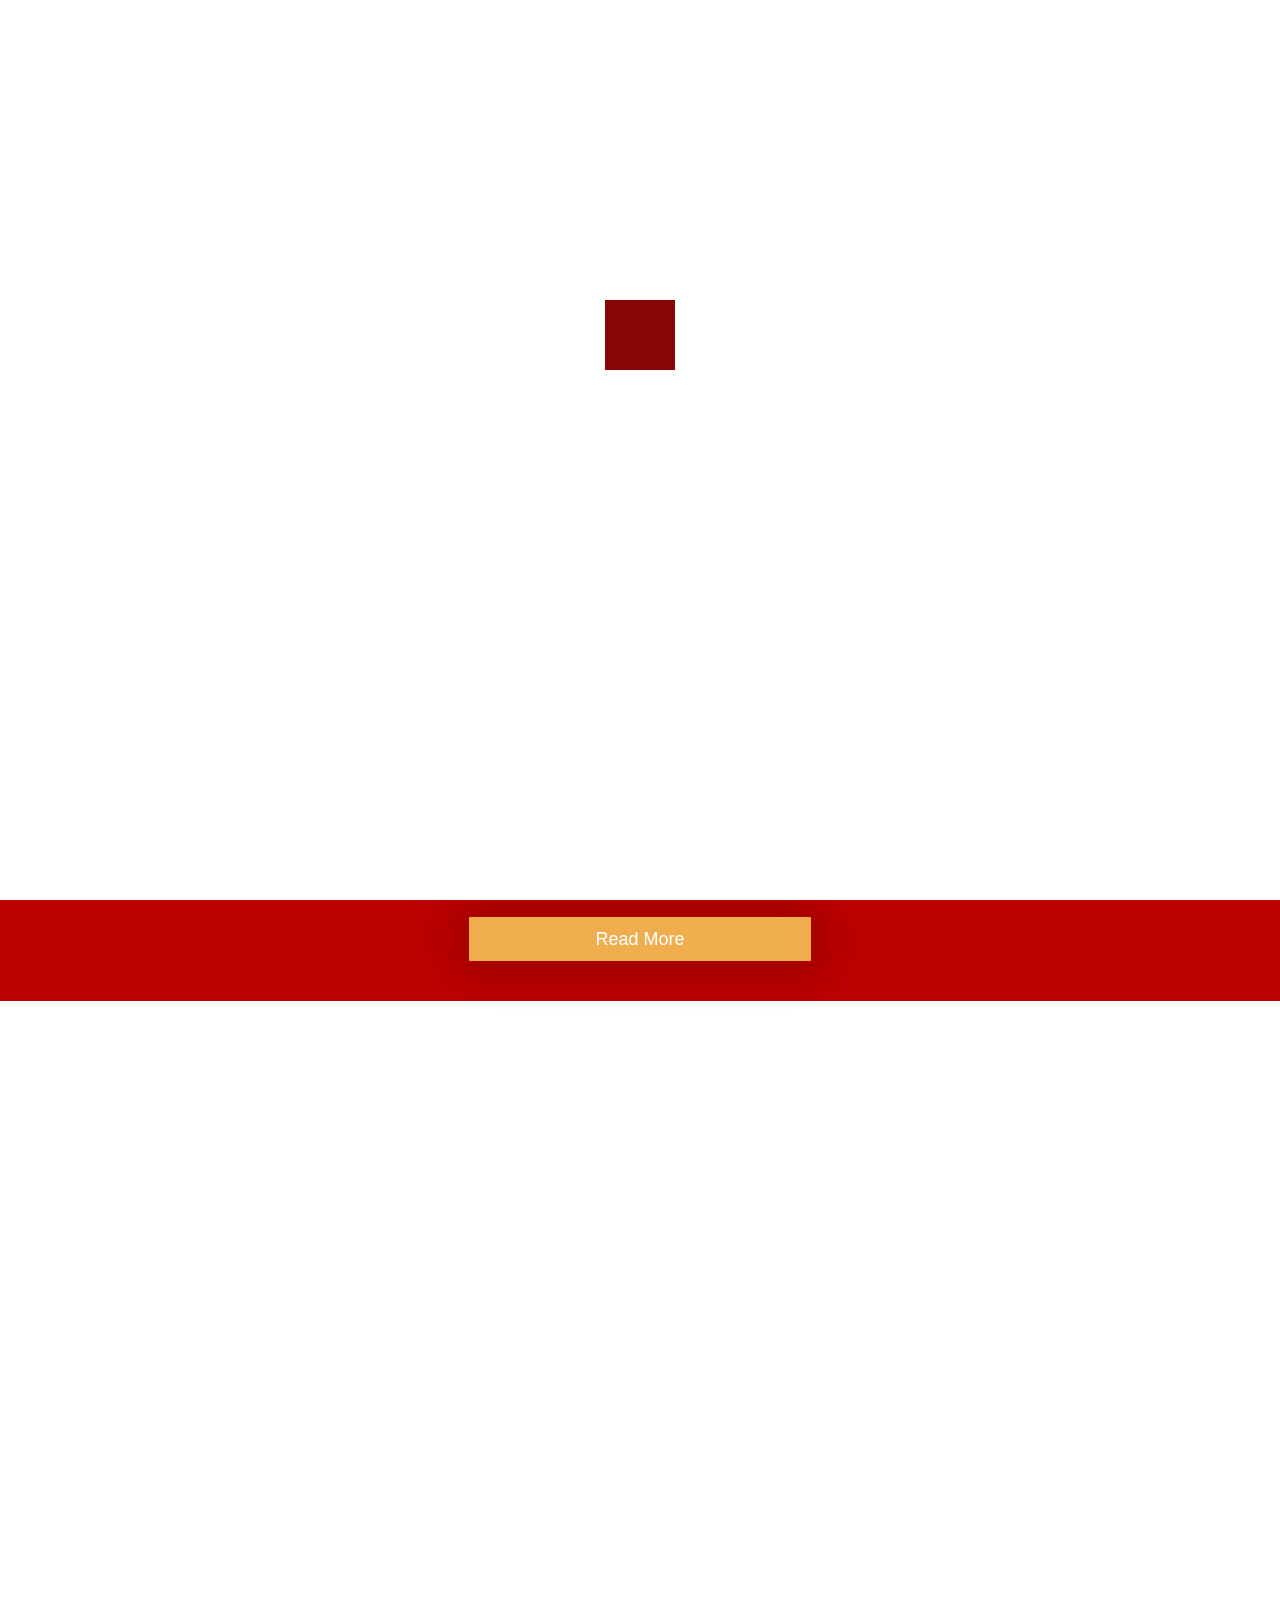
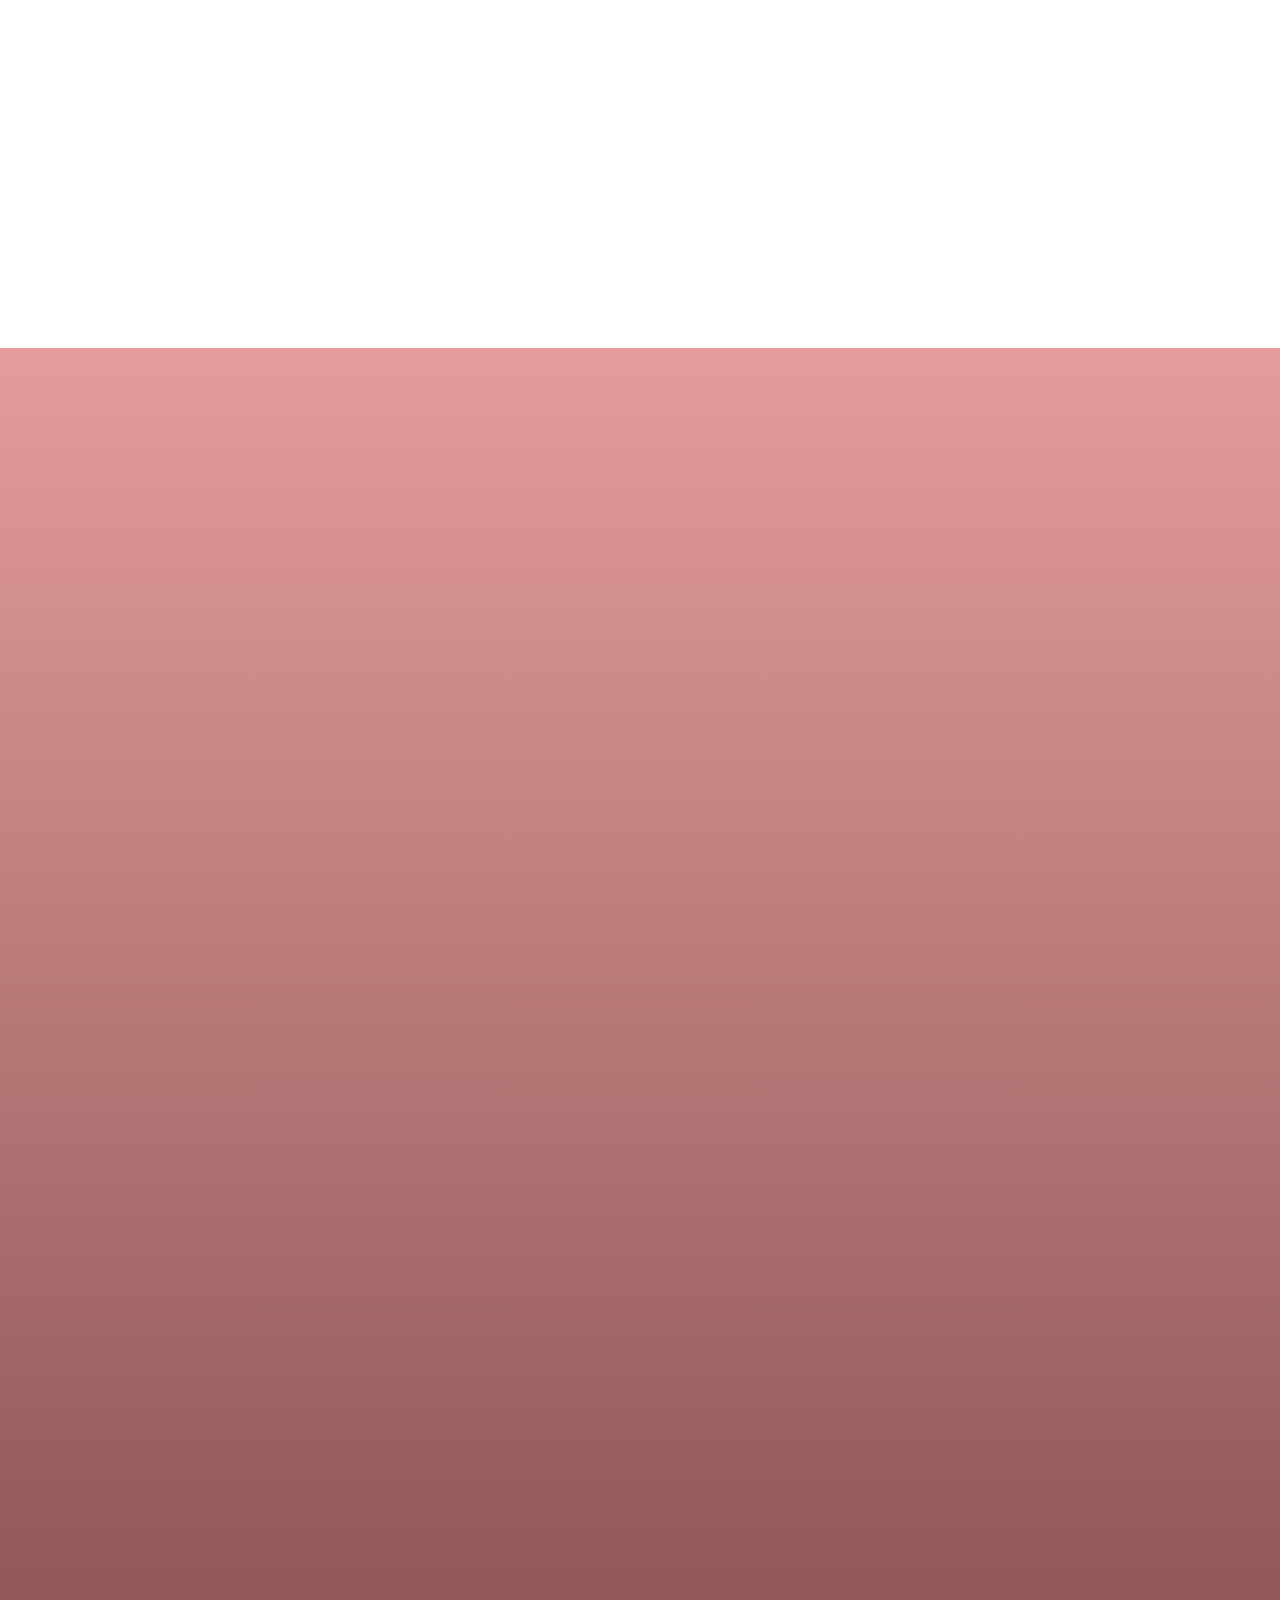
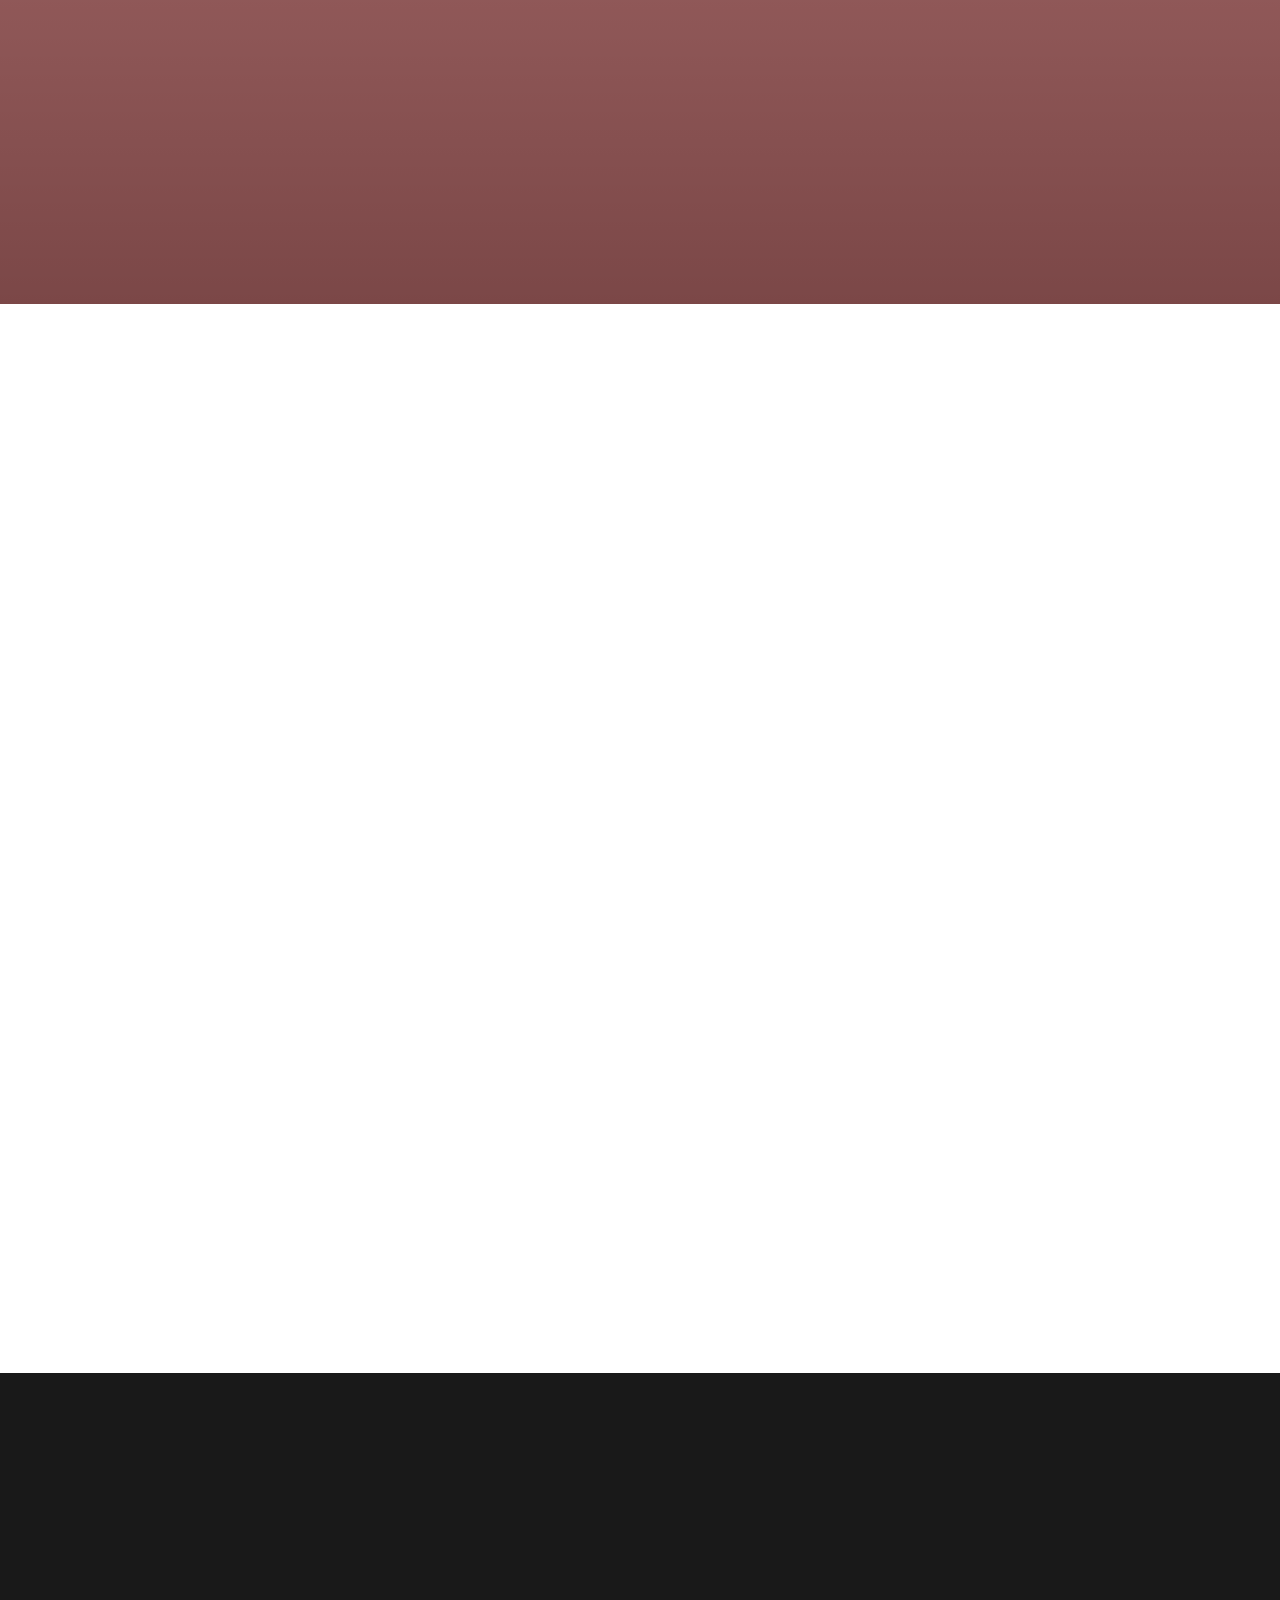
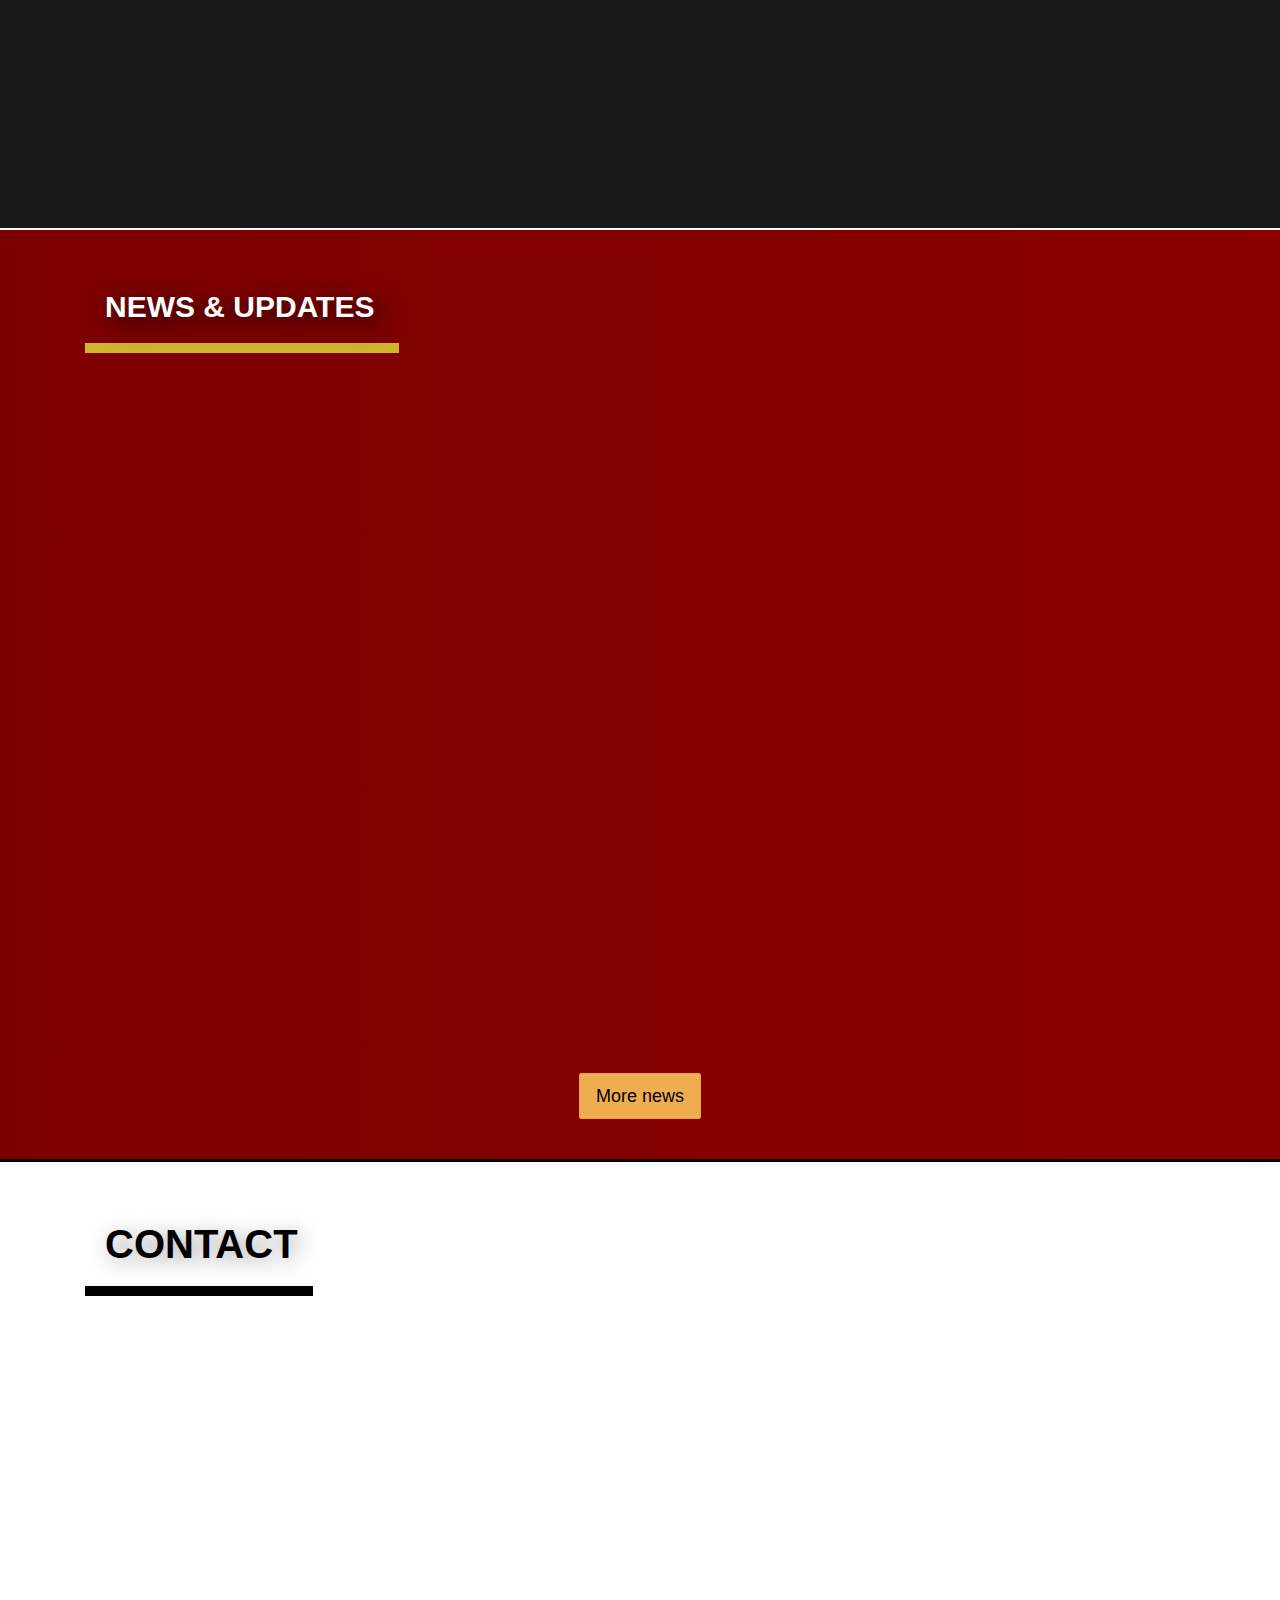
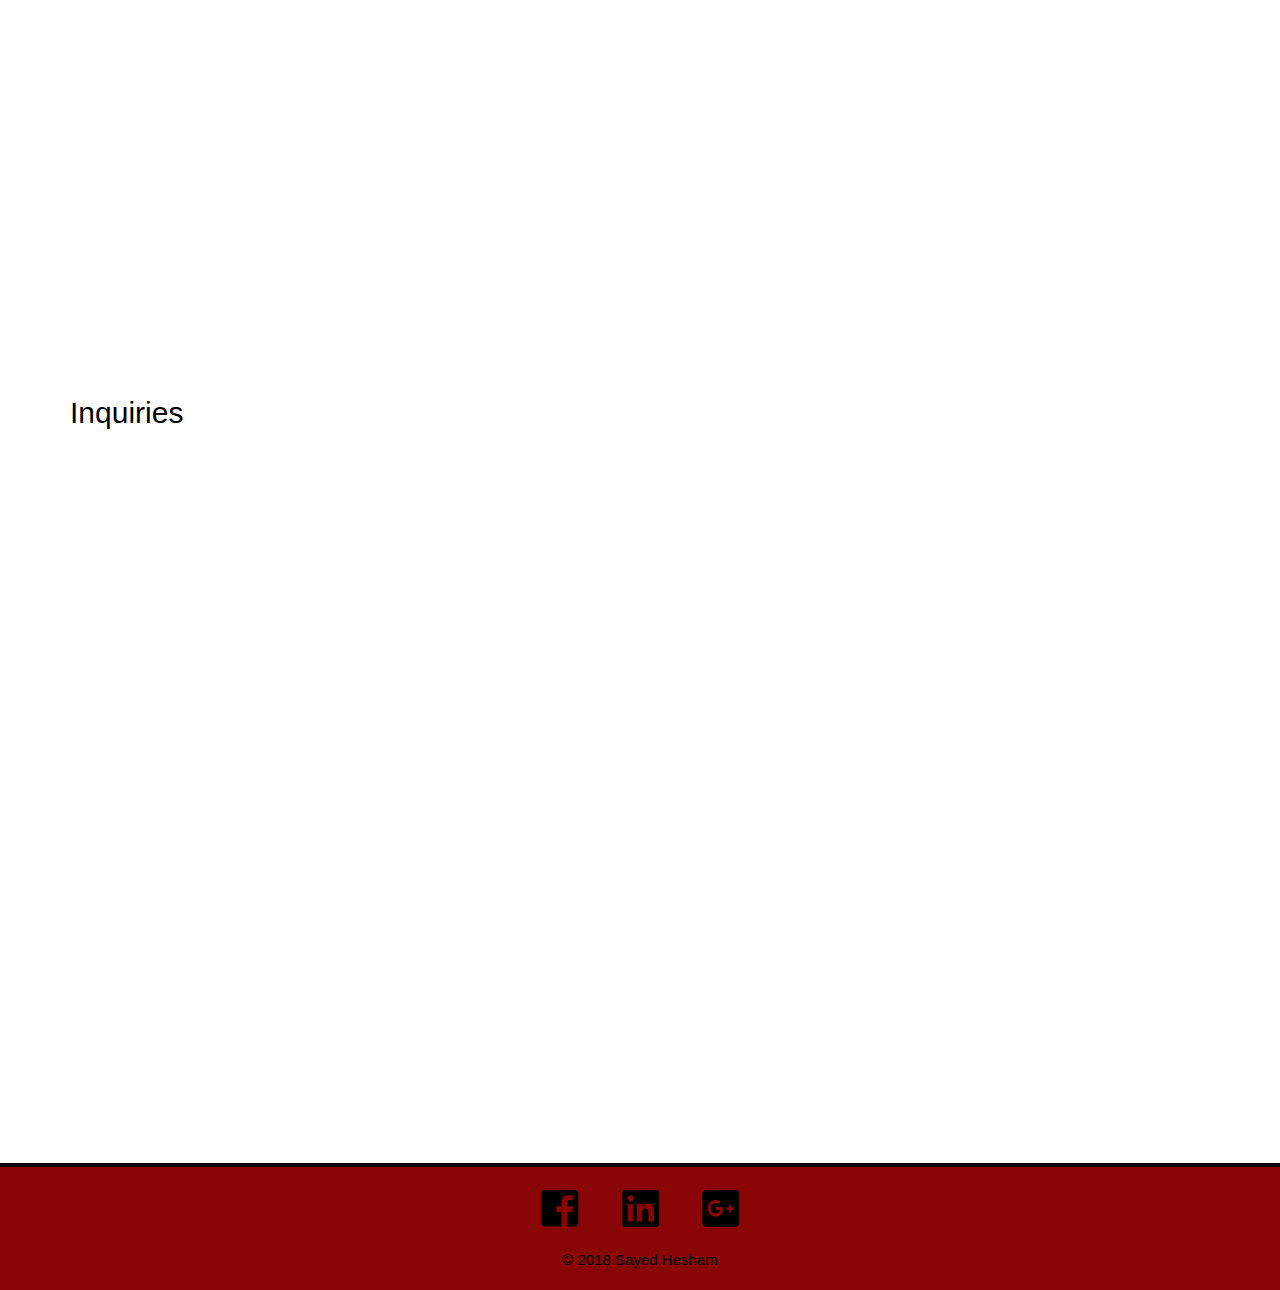
<file: index.html>
<html lane="en">
    <head>
        <meta charset="utf-8">
        <meta http-equiv="X-UA-Compatible" content="IE=edge">
        <meta name="viewport" content="width=device-width, initial-scale=1 shrink-to-fit=no">
        <link rel="stylesheet" href="css/bootstrab3.css"/>
        <link rel="stylesheet" href="web-fonts-with-css/css/fontawesome-all.min.css"/>
        <link rel="stylesheet" href="css/hover.css" />
        <link rel="stylesheet" href="css/animate.css" />
        <link rel="stylesheet" href="css/style.css" type="text/css"/>
        <link rel="stylesheet" href="css/media.css" type="text/css"/>
        <link href="https://fonts.googleapis.com/css?family=Ravi+Prakash">
        <script src="https://oss.maxcdn.com/html5shiv/3.7.2/html5shiv.min.js"></script>
        <script src="https://oss.maxcdn.com/respond/1.4.2/respond.min.js"></script>
        <title>Contractor In Doha | Doha | Daien Projects Management and Construction</title>
    </head>
    <body>   
          <!--start navbar-->
       <nav class="navbar navbar-default navbar-fixed-top ">
          <div class="container-fluid">
            <!-- Brand and toggle get grouped for better mobile display -->
            <div class="navbar-header">
              <button type="button" class="navbar-toggle collapsed" data-toggle="collapse" data-target="#bs-example-navbar-collapse-1" aria-expanded="false">
                <span class="sr-only">Toggle navigation</span>
                <span class="icon-bar"></span>
                <span class="icon-bar"></span>
                <span class="icon-bar"></span>
              </button>
              <a class="navbar-brand" href="#">
                <img alt="Brand" src="images/logo.jpg">
              </a>
            </div>

        <!-- Collect the nav links, forms, and other content for toggling -->
        <div class="collapse navbar-collapse" id="bs-example-navbar-collapse-1">
                  <ul class="nav navbar-nav navbar-right">
                    <li><a href="#">HOME</a></li>
                    <li><a href="services.html">SERVICES</a></li>
                    <li><a href="about-us.html">About US</a></li>
                    <li><a href="projects.html">Projects</a></li>
                    <li><a href="news%20and%20updates.html">NEW &amp; UPDATES</a></li>
                    <li><a href="#" data-scroll="contact">CONTACT</a></li>
                  </ul>
                </div><!-- /.navbar-collapse -->
          </div><!-- /.container-fluid -->
        </nav>
        <!--end navbar-->
        <!--start section face-->

        <section class="face section ">
            <div class="overlay">
                <div class="container-fluid">
                    <div class="row wow fadeIn" data-wow-duration="3s"  data-wow-offset="0" >
                        <div class="col-sm-8 col-sm-offset-3 text-center col-xs-12 col-xs-offset-0">
                            <div class="animation text-center">
                                <h1 class=" header1 text-center">LEADERS IN QUALITY</h1>
                                <h1 class="text-center header2">CONSTRUCTION &amp; PROJECTS</h1>
                           
                            </div>
                            <div class="col-md-12 col-xs-12 ">
                                <p class="lead text-center">
                                    Our experience ensures that your projects will be done right and with the up most professionalism
                                </p>
                            </div>
                        </div>
                    </div>
                </div>
                <div class="container">
                    <div class="row wow fadeIn " data-wow-duration="3s"  data-wow-offset="0" >
                        <div class="col-sm-4 col-sm-offset-4 text-center">
                            <a data-scroll="about-us"><button class="btn btn-lg text-center hvr-shutter-out-horizontal "> Know About</button></a>
                        </div>
                    </div>
                    <div class="row wow fadeIn" data-wow-duration="3s"  data-wow-offset="0" >
                        <div class="col-sm-1 col-sm-offset-5 text-center col-xs-1 col-xs-offset-2">
                            <a data-scroll="services"><button class="btn btn-lg second"><i class="fas fa-angle-double-down fa-2x"></i></button></a>
                        </div>
                    </div>
                </div>
            </div>
            <span></span>
        </section>
        <!--end section face-->
        <!--start section after face-->
        <section class="after-face ">
            <div class="container wow fadeInUp " data-wow-duration="1.5s"  data-wow-offset="0" >
                <div class="row">
                    <div class="col-xs-12">
                        <h3 class="text-center">DAIEN BUSINESS DEVELOPMENT</h3>
                    </div>
                </div>
                <div class="row">
                    <div class="col-xs-12">
                        <p class="center lead text-center">We provide platform for variety of business lines and support them to attain their objective by assisting them in creating and providing the very essentials that are required for the survival and expansion in the Qatar market.</p>
                    </div>
                </div>
                <div class="for-button">
                    <div class="row">
                        <div class="col-xs-12 text-center">
                            <a href="https://www.daiengroup.com/2" target="_blank"><button class="btn btn-lg btn-warning hvr-shutter-in-vertical">
                                Read More
                                </button></a>
                        </div>
                    </div>
                </div>    
            </div>
        </section>
        <!--end section after face-->
        <!--start section services-->
        <section class="services" id="services">
            <div class="container">
                <div class="row wow fadeInUp " data-wow-duration="1.5s"  data-wow-offset="0">
                    <div class=" col-xs-12 text-center">
                        <h1 >SERVICES</h1>
                    </div>
                </div>
                <div class="row">
                    <div class="col-md-4 col-sm-6 col-xs-12 wow fadeInUp " data-wow-duration="1.5s"  data-wow-offset="0">
                        <div class="service1">
                            <img class="img-responsive" src="images/service1.jpg">
                            <h3>Preconstruction &amp; Planning</h3>
                            <p>Our project teams work diligently with clients and design teams to analyze program and design alternatives and propose suggestions that provide value and reduce cost without compromising the aesthetics of your project.</p>
                        </div>
                    </div>
                    <div class="col-md-4 col-sm-6 col-xs-12">
                        <div class="service2 active wow fadeInUp " data-wow-duration="2.5s"  data-wow-offset="0">
                            <img class="img-responsive" src="images/service2.jpg">
                            <h3>Design &amp; Build</h3>
                            <p>Trust is the underlying pillar for design-build projects. When trust is developed and fostered between the owner, contractor, and engineer, a remarkable synergy is developed which translates to successful projects and satisfied clients.</p>
                        </div>    
                    </div>
                    <div class="col-md-4 col-sm-6 col-xs-12 ">
                        <div class="service3 wow fadeInUp " data-wow-duration="3.5s"  data-wow-offset="0">
                            <img class="img-responsive" src="images/service3.jpg">
                            <h3>General Contracting</h3>
                            <p>As the general contractor, we first create the highest level of trust and integrity with our clients. We value our role in the success of your project, and take all the steps needed to ensure the end product is one that meets your needs and makes </p>
                        </div>
                    </div>    
                </div>
           
          
                <div class="col-xs-12 text-center wow fadeInUp " data-wow-duration="4.5s"  data-wow-offset="0">
                    <a href="services.html"><button class="btn btn-lg hvr-sweep-to-top hvr-icon-wobble-horizontal">Read More&nbsp; <i class="fas fa-arrow-right"></i></button></a>
              
                </div>
                 </div>
        </section>
        <!--end section services-->
        <!--start section about-us-->
            <section class="about-us" id="aboutus">
                <div class="overlay">
                    <div class="container wow fadeInUp " data-wow-duration="1.5s"  data-wow-offset="0">
                        <div class="row">
                            <div class=" col-xs-12 text-center">
                                <h1>ABOUT US</h1>
                            </div>
                        </div>
                        <div class="row">
                            <div class=" col-xs-12">
                                <p class="lead">
                                    Daien Projects Management &amp; Construction Team is staffed by licensed and experienced Architects and Engineers in the construction industry whose experience in managing complex construction projects involving multiple bid packages.<br>
                                    Our primary responsibility is to ensure that our clients receive a final product constructed on time and within budget and that the final construction fully supports the stated needs and objectives of the owner.<br>
                                    To this end Daien employs a systematic process which uses various controls and procedures intended to allow the design consultant maximum creativity within the budgetary constraints and programmatic objectives.<br>
                                    The climate during construction is one that creates a sense of purpose on the part of the contractor which ensures the commitment of the contractors highest level of attention and resources.The most important service Daien’s performs for its clients during the construction process is to ensure that the construction is in full conformance with the contract documents.<br>
                                    It is Daien’s specific responsibilities to monitor everydetail of the contractors work as well as safety issues and to suspend any work which could endanger anyone and safety. Quality control is facilitated by the full time Senior Superintendent provided by Daien’s and includes Testing, Construction Observation, and Directives to correct unsatisfactory work.
                                </p>
                            </div>
                        </div>
                    </div>
                    <div class="container-fluid wow fadeInUp " data-wow-duration="2.5s"  data-wow-offset="0">
                        <div class="col-md-2">
                            <img  class="img-responsive icon" src="images/logo2.jpg">
                        </div>
                        <div class="col-md-8 text-center">
                            <div id="fourth" class="carousel slide" data-ride="carousel">
                            <!-- Indicators -->
                              <ol class="carousel-indicators">
                                <li data-target="#fourth" data-slide-to="0" class="active"></li>
                                <li data-target="#fourth" data-slide-to="1"></li>
                                <li data-target="#fourth" data-slide-to="2"></li>
                              </ol>

                              <!-- Wrapper for slides -->
                              <div class="carousel-inner" role="listbox">
                                <div class="item active">
                                  <img src="images/service1.jpg" alt="" class="img-responsive">
                                  <div class="carousel-caption">
                                    
                                  </div>
                                </div>
                                <div class="item">
                                  <img src="images/service2.jpg" alt="..." class="img-responsive">
                                  <div class="carousel-caption">
                                    
                                  </div>
                                </div>
                                <div class="item">
                                  <img src="images/service3.jpg" alt="..." class="img-responsive">
                                  <div class="carousel-caption">
                                    
                                  </div>
                                </div>
                              </div>

                              <!-- Controls -->
                              <a class="left carousel-control" href="#fourth" role="button" data-slide="prev">
                                <span class="glyphicon glyphicon-chevron-left" aria-hidden="true"></span>
                                <span class="sr-only">Previous</span>
                              </a>
                              <a class="right carousel-control" href="#fourth" role="button" data-slide="next">
                                <span class="glyphicon glyphicon-chevron-right" aria-hidden="true"></span>
                                <span class="sr-only">Next</span>
                              </a>
                            </div>
                        </div>
                        <div class="col-md-2">
                            <img  class="img-responsive icon" src="images/logo2.jpg" >
                        </div>
                    </div>
                    <div class="container wow fadeInUp " data-wow-duration="3.5s"  data-wow-offset="0">
                        <div class="row">
                            <div class="col-md-6 col-sm-12">
                                <h2>WE BUILD PROFESSIONAL AND SMART BUILDINGS</h2>
                                <a href="about-us.html"><button class="btn btn-lg btn-success hvr-shutter-out-horizontal">Read more</button></a>
                            </div>
                            <div class="col-md-6 col-sm-12">
                                <div class="skillsprogress">
                                    <span>DESIGN AND BUILD</span>
                                    <div class="progress">
                                        <div class="progress-bar  active progress-bar-warning" role="progressbar" aria-value-now="95" aria-value-min="o" aria-valuemax="100" style="width:95%">
                                            95%
                                        </div>
                                    </div>
                                     <span>INTERIOR AND EXTERIOR</span>
                                    <div class="progress">
                                        <div class="progress-bar active progress-bar-warning" role="progresbar" aria-value-now="75" aria-value-min="o" aria-valuemax="100" style="width:75%">
                                           75% 
                                        </div>
                                    </div>
                                    <span>ELECTRICAL AND PLUMBILG</span>
                                    <div class="progress">    
                                        <div class="progress-bar  active progress-bar-warning" role="progresbar" aria-value-now="85" aria-value-min="o" aria-valuemax="100" style="width:85%">
                                            85%    
                                        </div>
                                    </div>    
                                </div>        
                            </div>
                        </div>
                    </div>
                </div>
            </section>
        <!--end section about-us-->
        <!--start section projects-->
        <section class="projects" id="project">
            <div class="container wow fadeInUp " data-wow-duration="1.5s"  data-wow-offset="0">
                <h1>
                    Projects
                </h1>
                <div id="carousel-example-generic" class="carousel slide" data-ride="carousel">
                  <!-- Indicators -->
                  <ol class="carousel-indicators">
                    <li data-target="#carousel-example-generic" data-slide-to="0" class="active"></li>
                    <li data-target="#carousel-example-generic" data-slide-to="1"></li>
                    <li data-target="#carousel-example-generic" data-slide-to="2"></li>
                    <li data-target="#carousel-example-generic" data-slide-to="3"></li>
                    <li data-target="#carousel-example-generic" data-slide-to="4"></li>
                    <li data-target="#carousel-example-generic" data-slide-to="5"></li>
                  </ol>

                  <!-- Wrapper for slides -->
                  <div class="carousel-inner" role="listbox">
                    <div class="item active">
                      <a href="project.html"><img src="images/villa1.jpg"  class="img-responsive"></a>
                      <a href="project.html"><div class="carousel-caption" >
                            Villa (P+G+F+P.H) + outside majlis (Shaik Khalifa)
                        </div></a>
                    </div>
                    <div class="item">
                        <a href="project.html"><img src="images/villa2.jpg" class="img-responsive"></a>
                      <a href="project.html"><div class="carousel-caption">
                            Villa (G+G+P.H) + outside majlis
                          </div></a>
                    </div>
                       <div class="item">
                           <a href="project.html"><img src="images/villa3.jpg" class="img-responsive"></a>
                      <a href="project.html"><div class="carousel-caption">
                            Villa (G+G+P.H) + outside majlis
                          </div></a>
                    </div>
                       <div class="item">
                           <a href="project.html"><img src="images/villa4.jpg" class="img-responsive"></a>
                      <a href="project.html"><div class="carousel-caption">
                            palace
                          </div></a>
                    </div>
                       <div class="item">
                           <a href="project.html"><img src="images/villa5.jpg" class="img-responsive"></a>
                      <a href="project.html"><div class="carousel-caption">
                            Daien Garden, 56 Villa + Amenities
                          </div></a>
                    </div>
                       <div class="item">
                           <a href="project.html"><img src="images/villa6.jpg" class="img-responsive"></a>
                      <a href="project.html"><div class="carousel-caption">
                            12 Villa
                        </div></a>
                    </div>
                   
                  </div>

                  <!-- Controls -->
                  <a class="left carousel-control" href="#carousel-example-generic" role="button" data-slide="prev">
                    <span class="glyphicon glyphicon-chevron-left" aria-hidden="true"></span>
                    <span class="sr-only">Previous</span>
                  </a>
                  <a class="right carousel-control" href="#carousel-example-generic" role="button" data-slide="next">
                    <span class="glyphicon glyphicon-chevron-right" aria-hidden="true"></span>
                    <span class="sr-only">Next</span>
                  </a>
                </div>
            </div>
        </section>
        <!--end section projects-->
        <!--start section our clients-->
        <section class="our-clients">
            <div class="overlay">
                <div class="container wow fadeInUp " data-wow-duration="1.5s"  data-wow-offset="0">
                    <h1>OUR CLIENTS</h1>
               
                    <div class="row">
                        <div class="col-md-3 col-sm-6 col-xs-6">
                            <a href="https://www.islam.gov.qa/" target="_blank"><img class="img-responsive " src="images/logo3.jpg"></a>
                        </div>
                        <div class="col-md-3 col-sm-6 col-xs-6">
                            <a href="http://www.chocolatecoffee.net/" target="_blank"><img  class="img-responsive "src="images/logo4.jpg" style="width: 135px; height: 138px; object-fit: contain;"></a>
                        </div>
                        <div class="col-md-3 col-sm-6 col-xs-6">
                            <a href="" target="_parent"><img  class="img-responsive icon"src="images/logo2.jpg"></a>
                        </div>
                        <div class="col-md-3 col-sm-6 col-xs-6">
                            <a href="http://www.trustelectro.com/" target="_blank"><img class="img-responsive trust"src="images/logo5.jpg" style="width: 210px; height: 216px; object-fit: contain;"></a>
                        </div>
                    </div>
                </div>    
            </div>    
        </section>
        <!--end section our clients-->
        <!--start section news and updates -->
        <section class="news ">
            <div class="container">
            <h1>
                NEWS &amp; UPDATES
            </h1>
            
                <div class="row">
                    <div class="col-md-6 col-xs-12 wow fadeInLeft " data-wow-duration="1.5s"  data-wow-offset="0">
                        <div class="box">
                            <a>Awqaf - Opening Ceremony</a>
                            <span>June 14, 2018</span>
                        </div>
                        <div class="box">
                            <a>Annual Awards Celebration - 2017</a>
                            <span>December 26, 2017</span>
                        </div>
                        <div class="box">
                            <a>National Day 2017</a>
                            <span>December 18, 2017</span>
                        </div>
                        <div class="box">
                            <a>Trust Electronics - Made In Qatar 2017</a>
                            <span>December 14, 2017</span>
                        </div>
                        <div class="box">
                            <a>DECC - Made in china Exhibition</a>
                            <span>November 19, 2017</span>
                        </div>
                        <div class="box">
                            <a>Qatar - Tunisia Exhibition - DECC</a>
                            <span>November 14, 2017</span>
                        </div>
                        <div class="box">
                            <a>QATAR ENTREPRENEURSHIP QATAR - DECC</a>
                            <span>November 14, 2017</span>
                        </div>
                        <div class="box">
                            <a>Turkey - Qatar B2B Meetings</a>
                            <span>November 14, 2017</span>
                        </div>
                        <div class="box">
                            <a>Get together by chairman</a>
                            <span>October 31, 2017</span>
                        </div>
                        <div class="box">
                            <a>B2B meeting between Qatari and Turkish companies</a>
                            <span>October 2, 2017</span>
                        </div>
                    </div>
                    <div class="col-md-6 col-xs-12 wow fadeInRight " data-wow-duration="1.5s"  data-wow-offset="0">
                       <div id="second" class="carousel slide" data-ride="carousel">
                          <!-- Indicators -->
                          <ol class="carousel-indicators">
                            <li data-target="#second" data-slide-to="0" class="active"></li>
                            <li data-target="#second" data-slide-to="1"></li>
                            <li data-target="#second" data-slide-to="2"></li>
                          </ol>

                          <!-- Wrapper for slides -->
                          <div class="carousel-inner" role="listbox">
                            <div class="item active">
                              <img src="images/load1.jpg" alt="...">
                              <div class="carousel-caption">
                                <div class="box">
                                    <a>Awqaf - Opening Ceremony</a>
                                    <span>June 14, 2018</span>
                                </div>
                              </div>
                            </div>
                            <div class="item">
                              <img src="images/load2.jpg" alt="...">
                              <div class="carousel-caption">
                                 <div class="box">
                                    <a>Annual Awards Celebration - 2017</a>
                                    <span>December 26, 2017</span>
                                </div>
                              </div>
                            </div>
                              <div class="item">
                              <img src="images/load3.jpg" alt="...">
                              <div class="carousel-caption">
                                   <div class="box">
                                    <a>National Day 2017</a>
                                    <span>December 18, 2017</span>
                                </div>
                              </div>
                            </div>


                          </div>

                          <!-- Controls -->
                          <a class="left carousel-control" href="#second" role="button" data-slide="prev">
                            <span class="glyphicon glyphicon-chevron-left" aria-hidden="true"></span>
                            <span class="sr-only">Previous</span>
                          </a>
                          <a class="right carousel-control" href="#second" role="button" data-slide="next">
                            <span class="glyphicon glyphicon-chevron-right" aria-hidden="true"></span>
                            <span class="sr-only">Next</span>
                          </a>
                        </div>
                    </div>
                </div>
                <div class="row">
                    <div class="col-xs-12 text-center">
                        <a href="news%20and%20updates.html" target="_blank"><button class="btn btn-lg btn-warning" style="margin-top: 50px;">More news</button></a>
                    </div>
                </div>    
            </div>    
        </section>
        <!--start section news and updates -->
        <section class="contact" id="contact">
            <div class="container">
                <h1>CONTACT</h1>
            </div>
            <div class="container-fluid">
                <div class="row">
                    <div class="col-xs-12" style="padding:0px; ">
                        <div class="map" id="map" style="width: 100%; height: 600px;">
                        </div>
                    </div>
                </div>
            </div>
            <div class="container">
                <div class="row">
                    <div class="col-xs-12 col-md-6">
                        <h2>Inquiries</h2>
                        <div class="box2 wow fadeInLeftBig " data-wow-duration="2s"  data-wow-offset="0" >
                            <p class="lead">For any inquiries, questions or commendations, please<br> call: <span style="color:black; text-decoration: underline">+974 44411919</span> or fill out the following form</p>
                            <div class="row">
                                <form role="form">
                                    <div class="col-md-6 " syle="padding:0px;">
                                        <div class="form-group">
                                            <input type="text" class="form-control input-lg name" placeholder="Name *" style="width:100%">
                                        </div>
                                        <div class="alert">
                                            <p>Name must be largen than <span class="for-alert">3</span> Characters</p>
                                        </div>
                                    </div>
                                    <div class="col-md-6"  syle="padding:0px;">
                                        <div class="form-group">
                                            <input type="text" class="form-control input-lg email" placeholder="E-mail *" style="width:100%" required>
                                        </div>
                                        <div class="alert">
                                            <p>E-mail can't be <span class="for-alert">empty</span> </p>
                                        </div>
                                    </div>
                                    <div class="col-xs-12">
                                        <div class="form-group">
                                            <input type="text" class="form-control input-lg subject" placeholder="Subject" required>
                                        </div>
                                        <div class="alert">
                                            <p>Subject must be largen than <span class="for-alert">3</span> Characters</p>
                                        </div>
                                    </div>
                                    <div class="col-xs-12">
                                        <div class="form-group">
                                            <input type="text" class="form-control input-lg phone" placeholder="Phone" required>
                                        </div>
                                        <div class="alert">
                                            <p>Phone must be at least <span class="for-alert">11</span> Numbers</p>
                                        </div>
                                    </div>
                                    <div class="col-xs-12">
                                        <div class="form-group">
                                            <textarea class="form-control input-lg textarea" placeholder="You Message" required></textarea>
                                        </div>
                                        <div class="alert">
                                            <p>Message must be largen than <span class="for-alert">15</span> Characters</p>
                                        </div>
                                    </div>
                                    <div class="col-xs-12">
                                        <button type="button" class="btn btn-primary btn-lg btn-block hvr-rectangle-in">Send</button>
                                    </div>
                                </form>
                            </div>
                        </div>
                    </div>
                    <div class="col-xs-12 col-md-6">
                        <div class="row">
                            <div class="col-xs-12">
                                <div class="box3 wow fadeInRightBig" data-wow-duration="2s"  data-wow-offset="0" >
                                    <h2>Head Office</h2>
                                    <p class="lead">Al Reem Tower, Dafna, Doha - Qatar6 th Floor, Office No: 25</p>
                                </div>
                            </div>
                            <div class="col-xs-12">
                                <div class="box4 wow fadeInRightBig" data-wow-duration="2s"  data-wow-offset="0" >
                                    <p class="lead">phone: <span>+974 4441 1919</span></p>
                                    <p class="lead">Fax: <span>+974 4441 1929</span></p>
                                    <a>www.daienconstruction.com</a>
                                </div>
                            </div>
                            <div class="col-xs-12">
                                <div class="box5 wow fadeInRightBig" data-wow-duration="2s"  data-wow-offset="0" >
                                    <h2>Employment</h2>
                                    <p class="lead">
                                        To apply for a job with Daien Constructions, please send a cover letter together with your C.V. to: <span>admin@daiengroup.com</span>
                                    </p>
                                    <span class="border"></span>
                                </div>    
                            </div>
                            <div class="col-xs-12">
                                <div class="box6 wow fadeInRightBig" data-wow-duration="2s"  data-wow-offset="0" >
                                    <p>Get a quote: +974- 4441- 1919</p>
                                </div>
                            </div>
                        </div>
                    </div>    
                </div>
            </div>
        </section>
        <!--end section contact-->
        <!--start section footer-->
        <section class="footer ">
            <div class="container">
                <div class="row">
                    <div class="col-xs-12 text-center">
                        <a href=""target="_blank"><span><i class="fab fa-facebook-square fa-3x"></i></span></a>
                        <a href=""target="_blank"><span><i class="fab fa-linkedin fa-3x"></i></span></a>
                        <a href=""target="_blank"><span><i class="fab fa-google-plus-square fa-3x"></i></span></a>
                    </div>
                    <div class="col-xs-12 text-center">
                        <span class="last">&copy; 2018 Sayed Hesham</span>
                    </div>
                </div>
            </div>
        </section>
        
        <!--end section footer-->
        <!--start section overlay-->
        <section class="overlay ">
            <div class="spinner"></div>
        </section>
        <!--end section overlay-->
        <script
        src="https://code.jquery.com/jquery-2.2.4.js"
        integrity="sha256-iT6Q9iMJYuQiMWNd9lDyBUStIq/8PuOW33aOqmvFpqI="
        crossorigin="anonymous"></script>
        <script src="js/bootstrap.min.js"></script>
        <script src="js/project.js"></script>
       <script src="js/wow.min.js"></script>
        <script>
              new WOW().init();
        </script>
     
        <script src ="http://maps.google.com/maps/api/js?sensor=false" type="text/javascript"></script>
           <script src="js/jquery.nicescroll.min.js"></script>
        <script>
            
        </script>
    </body>
</html>
</file>
<file: css/style.css>
/*START MAIN RULES*/
body
{
    box-sizing: border-box;
}
/*END MAIN RULES*/
.navbar-default
{
    /*background-image: linear-gradient(to right, #960000,#960000, #b30000cc, #960000);*/
    border: none;
    border-radius: 0px;
    background-color: rgba(0,0,0,0.9)
}
.navbar-default .navbar-brand
{
    position: relative;
    display: block;
    height: 85px;
    width: 208px;
    margin-top:px;
    background-color: #ffffff;
    padding: 30px;
}
.navbar-default .navbar-brand:hover
{
    background-color: #ffffff;
}
.navbar-brand > img
{
    padding-top: 0px;
    margin: 0px;
    position: absolute;
    top: 0px;
    left: 0px;
    width:100%;
    height: 100%;
    padding: 10px;
}
.navbar-default .navbar-nav > li > a
{
    margin-top: 18.5px;
    color:#bb0000;
    text-transform: uppercase;
    font-size:15px;
    padding: 5px;    
    margin-right: 15px;
    border-radius: 6px;
    padding: 13px;
    transition:all .5s ease-in-out;
    margin-bottom: 10px;
    font-weight: bold;
}
.navbar-default .navbar-nav > li > a:hover
{
    background-color: transparent;
    color:white;
}
.navbar-default .navbar-toggle
{
    margin-top: 20px;
    border:2px solid red;
    color: black;
    transition: all .3s ease-in-out;
}
.navbar-default .navbar-toggle:hover
{
    background-color: red;
}
.navbar-default .navbar-toggle .icon-bar
{
    background-color: white
}
/*end navbar*/
/*start section face*/
section.face
{
    background: url(../images/f.jpg)no-repeat center center fixed;
    height: 700px;
    width:100%;
    margin-top: 0px;
    background-color: rgba(0,0,0,0.4);
    position: relative;
    overflow: hidden;
}
section.face div.overlay
{
    width:100%;
    height: 100%;
    top:0px;
    right: 0px;
    background-color: rgba(88, 45, 45, 0.5);
}
section.face h1
{
    color:white;
}
section.face h1.header1
{
    position: absolute;
    top:0px;
    animation:first 12s infinite ease-in-out;
    font-weight: BOLD;
    padding-left: 100px;
    font-size: 50px;
    
}
@keyframes first 
{
    0%{
        
        top:0px;
    }
    50%
    {
        top:-100px;
    }
    100%
    {
        top:0px
    }
}
section.face h1.header2
{
    position: absolute;
     bottom:-100px;
    animation: second 12s ease-in-out infinite;
    animation-delay: s;
    font-weight: BOLD;
    font-size: 50px;
}
@keyframes second 
{
    0%{
        
        bottom:-100px
    }
    50%
    {
       bottom: 0px; 
    }
    100%
    {
        bottom: -100px;
    }
}

section.face div.animation
{
   
    margin-top: 200px;
    height: 70px;
    overflow: hidden;
    position: relative;
   
}
section.face p
{
    color:white;
    font-size:30px;
    padding-top: 30px;
    margin-left: -160px;
}
section.face span
{
    position: absolute;
    top:99.7%;
    left: 0px;
    height:2px;
    background-color: white;
    display: block;
    width: 0%;
    animation: complete 3s infinite;
}
@keyframes complete {
    
    from
    {
        width:0%
    }
    to
    {
        width: 100%;   
    }
}
section.face button.text-center
{
    display: block;
    width:100%;
    margin-left: 20px;
    margin-top: 90px;
    color:black;
    background-color: transparent;
    border:2px solid red;
    font-size: 28px;
    transition: all 0.3s ease-in-out;
}
section.face a:hover
{
    text-decoration: none;
}

section.face button.text-center:hover
{
    background-color:red;
    color: white;
}
section.face button.second
{
    display: block;
    margin-top: 60px;
    margin-bottom: 80px;
    margin-left: 60px;
    background-color: transparent;
    color:white;
    animation: hvr-bob 1s ease-in-out infinite;
}
@keyframes hvr-bob {
  0% {
    -webkit-transform: translateY(-8px);
    transform: translateY(-20px);
  }
  50% {
    -webkit-transform: translateY(-4px);
    transform: translateY(-10px);
  }
  100% {
    -webkit-transform: translateY(-8px);
    transform: translateY(-20px);
  }
}
section.face button.hvr-shutter-out-horizontal:before
{
    background-color: red;
}
/*end section face*/
/*start sction after face*/
section.after-face
{
    padding-top:40px;
    padding-bottom: 40px;
    background-color: #bb0000;
    
}
section.after-face h3
{
    color: white;
    margin-bottom: 40px;
    text-shadow: 3px 3px 10px  rgba(0,0,0,0.7);
}
section.after-face p
{
    font-size: 20px;
    color: black;
}
section.after-face button
{
    margin-top: 15px;
    transition: all 0.5s ease-in-out;
    width:30%;
    box-shadow: 4px 4px 40px 10px rgba(0,0,0,0.1),
        -4px -4px 40px 10px rgba(0,0,0,0.1);
    border-radius: 0px solid #ec971f;
}
section.after-face button.hvr-shutter-in-vertical
{
    background:#ec971f;
    border: 0px solid #ec971f;
}
section.after-face button.hvr-shutter-in-vertical:before
{
    background-color:#f0ad4e;/*hvr-shutter-in-vertical*/
       border: 0px solid #f0ad4e;
}
/*end sction after face*/
/*start section srvices*/
section.services
{
    padding-top:60px;
    padding-bottom:60px;
    overflow: hidden;

}
section.services h1
{
    padding-bottom: 50px;
    font-size: 45px;
    padding-bottom: 20px;
    
    border-bottom:10px solid #bb0000;
    margin-bottom: 70px;
    width:20%;
    font-weight: bold;
    text-shadow: 4px 4px 20px rgba(0,0,0,0.4);
    margin-left:  15px;
}
section.services .service1,
section.services .service2,
section.services .service3
{
    margin-bottom: 20px;
    background: ;
    padding-bottom: 20px;
    box-shadow: 5px 5px 50px 5px rgba(0,0,0,0.2), 
        -5px -5px 50px 5px rgba(0,0,0,0.2);
    border-radius: 5px;
    transition: all 0.5s ease-in-out;
} 
section.services .active
{
    margin-top: 0px;
    transform: scale(1.1);
    background-color: black;
    box-shadow: 5px 5px 50px 5px rgba(0,0,0,0.5), 
        -5px -5px 50px 5px rgba(0,0,0,0.5);
    z-index:;
}
section.services .active p
{
    color: white;
}
section.services h3
{
    padding-top: 30px;
    padding-bottom: 30px;
    padding-left:20px;
    color:#bb0000;
     transition: all 0.5s ease-in-out;
}
section.services p
{
    padding-left: 20px;
    font-size: 15px;
}
section.services img
{
    width:100%;
    border-radius: 5px;
    border-bottom-right-radius: 0px;
    border-bottom-left-radius: 0px;
}
section.services button
{
    margin-top: 70px;
    width:30%;
    color:#bb0000;
    border: 2px solid #bb0000;
    background-color: transparent;
    font-weight: bold;
    font-size: 22px;
    transition: all 0.5s ease-in-out;
    margin-bottom: 20px;
    
}

section.services button.hvr-sweep-to-top:before
{
    background: black;
}
/*end section srvices*/
/*start section about-us*/
section.about-us
{
    background: url(../images/aboutus1.jpg)no-repeat center center fixed;
    background-size: cover;
    overflow: hidden;
    
}
section.about-us div.overlay
{
    width: 100%;
    background-image: linear-gradient(to bottom,#bb000063, #480000b8);
    padding-top: 40px;
    padding-bottom: 60px;
}
section.about-us h1
{
    padding-bottom: 50px;
    font-size: 45px;
    padding-bottom: 20px;
    color: white;
    border-bottom:10px solid #8a0505;
    margin-bottom: 70px;
    width:30%;
    font-weight: bold;
    text-shadow: 4px 4px 20px rgba(0,0,0,0.4);
    margin-left:  15px;
}
section.about-us  p
{
    color: white;
    line-height: 1.7;
}
section.about-us h2
{
    color:white;
    font-weight: bold;
    margin-top: 50px;
    text-shadow: 4px 4px 20px rgba(0,0,0,0.4);
    font-size: 35px;
}
section.about-us button
{
    margin-top: 60px;
    width:40%;
    transition: all 0.2s ease-in-out;
    height: 50px;
    border-radius: 2px;
    box-shadow: 3px 3px 50px 5px rgba(0,0,0,0.2), 
        -3px -3px 50px 5px rgba(0,0,0,0.2); 
}
section.about-us button.hvr-shutter-out-horizontal
{
    background-color: #5cb85c;
    border-color: #4cae4c;
}
section.about-us button.hvr-shutter-out-horizontal:before
{
    background-color: #449d44;
    border-color: #255625;
}
section.about-us span
{
    display: inline-block;
     margin-top: 50px;
    margin-bottom: 10px;
    color:white;
    font-size: 17px;
    word-spacing: 8px;
    
}
section.about-us .progress
{
    height: 30px;
    border-radius: 0px;
    background-color: #000000a3
}
section.about-us .progress-bar
{
    text-align: right;
    font-weight: bold;
    text-indent: 20px;
    line-height: 30px;
    padding-right: 10px;
}
section.about-us div.carousel
{
    margin-left: 30px;
    margin-bottom: 0px;
    margin-top: 0px
}
section.about-us .glyphicon-chevron-left:before, section.about-us .glyphicon-chevron-right:before{color:#8a0505;}
section.about-us .carousel-indicators li
{
    width:20px;
    height: 20px;
    border: 2px solid black;
    transition: all 0.3s ease-in-out;
}
section.about-us .carousel-indicators li.active
{
    background-color: #8a0505;
    width: 24px;
    height: 24px;
    border-radius: 50%;
}
section.about-us .carousel-inner img
{
    width:100%;
    height: 400px;
}

section.about-us img.icon
{
    margin-top: 40px;
    display: block;
    width:100%;
    margin-left: 20px;
}
/*end section about-us*/
/*start section projects*/
section.projects
{
    padding-top: 40px;
    padding-bottom: 100px;
    overflow: hidden;
}
section.projects h1
{
    padding-bottom: 50px;
    font-size: 45px;
    padding-bottom: 20px;
    color: black;
    border-bottom:10px solid #8a0505;
    margin-bottom: 70px;
    width:20%;
    font-weight: bold;
    text-shadow: 4px 4px 20px rgba(0,0,0,0.4);
    margin-left:  15px;
  
    text-transform: uppercase;
    
}
section.projects img
{
    height: 100%;
    
}
section.projects div.carousel-caption
{
    width:60%;
    height: 50%;
    background-color: red;
    margin-bottom: 130px;
    line-height: 12;
    font-size: 25px;
    background-color: rgba(0,0,0,0.5);
    border-radius: 4px;
    text-shadow: 10px 10px 15px rgba(0,0,0,0.6),
        -10px -10px 15px rgba(0,0,0,0.6);
    display: none;
}
section.projects  .carousel-indicators li
{
    border: 2px solid black;
    width:15px;
    height: 15px;
    transition: all 0.5s ease-in-out;
}
section.projects .carousel-indicators .active
{
    background-color: brown;
    width: 20px;
    height: 20px;
    
}
/*end section projects*/
/*start section our clients*/
section.our-clients
{
    background: url(../images/client1.jpg)no-repeat center center fixed;
    background-size: cover;
    overflow: hidden;
}
section.our-clients h1
{
    padding-bottom: 50px;
    font-size: 35px;
    padding-bottom: 20px;
    color: white;
    border-bottom:10px solid #8a0505;
    margin-bottom: 70px;
    width:25%;
    font-weight: bold;
    padding-left: 20px;
    text-shadow: 6px 6px 25px rgba(0,0,0,1);
    margin-left:  15px;
    text-transform: uppercase;
    
}
section.our-clients div.overlay
{
    width:100%;
    top:0px;
    right: 0px;
    background-color:rgba(0,0,0,0.9);
    padding-bottom: 40px;
    padding-top: 40px;
}
section.our-clients img
{
    
    margin-top: 20px;
}
section.our-clients img.trust
{
    margin-top: 0px;
}
/*end section our clients*/
/*start section news and updates*/
section.news
{
    padding-top: 40px;
    padding-bottom: 40px;
    background-image:  repeating-linear-gradient(to right,#7d0000,#8a0000);
    border-top:2px solid white;
    border-bottom: 3px solid black;
    overflow: hidden;
    
}
section.news h1
{
    padding-bottom: 50px;
    font-size: 30px;
    padding-bottom: 20px;
    color: white;
    border-bottom:10px solid #d0b62e;
    margin-bottom: 70px;
    width:27.5%;
    font-weight: bold;
    padding-left: 20px;
    text-shadow: 6px 6px 25px rgba(0,0,0,1);
    margin-left:  15px;
    text-transform: uppercase;
    
}
section.news div.box
{
    margin-bottom: 20px;
    letter-spacing: 1px;
    padding-left: 40px;
}
section.news a
{
    display: block;
    color:#d0b62e;
    
}
section.news a:hover
{
    cursor: pointer;
}
section.news span
{
    color: white;
}
section.news img
{
    width: 100%;
    height: 100%;
}
section.news div.carousel-caption
{
    background-color: rgba(0,0,0,0.5);
      border-radius: 4px;
    
    
}
section.news div.carousel-caption .box a
{
    display: block;
    color: #ffd600;
  
}
section.news .carousel-indicators li
{
    width:15px;
    height: 15px;
    border-radius: 50%;
    border:2px solid black;
    transition: all 0.5s ease-in-out;
}
section.news .carousel-indicators li.active
{
    width:20px;
    background-color: #ffd600;
    height: 20px;
}
section.news .carousel-control .glyphicon-chevron-left, .carousel-control .glyphicon-chevron-right, .carousel-control .icon-prev, .carousel-control .icon-next, .glyphicon-chevron-left
{
    color:yellow;
}
section.news button
{
    color:black;
    transition: all 0.3s ease-in-out;
    background-color: ;
    border-radius: 2px;
}

/*end section news and updates*/
/*SECTION Contact*/
section.contact
{
    background-color: white;
    padding-top: 40px;
    padding-bottom: 40px;
    overflow: hidden;
}
section.contact h1
{
    padding-bottom: 50px;
    font-size: 40px;
    padding-bottom: 20px;
    color: black;
    border-bottom:10px solid black;;
    margin-bottom: 70px;
    width:20%;
    font-weight: bold;
    padding-left: 20px;
    text-shadow: 4px 4px 20px rgba(0,0,0,0.4);
    margin-left:  15px;
    text-transform: uppercase;
}
section.contact div.map
{
    background-color: white;
}
section.contact div.box2 div.col-md-6,
section.contact div.box2 div.col-xs-12
{
    margin: 0px;
    padding: 0px;
}
section.contact div.box2 div.col-md-6:first-of-type
{
    padding-right: 10px;
}
section.contact h2
{
    color:black;
    margin-top: 30px;
    margin-bottom: 30px;
}
section.contact div.box2 p{color:#444;}

section.contact form
{
    margin-top: 50px;
}
section.contact form .col-md-6
{
    padding-left: 0px;
    padding-right: 10px;
}
section.contact form input,
section.contact form textarea
{
    margin-right: 10px;
    background: transparent;
    color:black;
    border-radius: 0px;
    border:none;
    border-bottom: 3px solid black;
    
}
section.contact form textarea
{
    resize: none;
    height: 200px;
    border: 3px solid black;
}
section.contact  div.alert 
{
    color:white;
    background-color: #da060687;
    border:1px solid #ff000061;
    position: relative;
    padding: 10px 15px;
    margin-top: 10px;
    display: none;
}
section.contact  div.alert:after 
{
    content: "";
    position: absolute;
    bottom: 100%;
    left: 40px;
    border-bottom: 10px solid red;
    border-left: solid 10px transparent;
    border-right: solid 10px transparent;
    display: block;
}
section.contact  div.alert  p
{
    color:white;
}
section.contact  div.alert span.for-alert
{
    color: red;
}
section.contact form input::-webkit-input-placeholder,
section.contact form input::-webkit-textarea-placeholder
{
    color: black;
}
section.contact form button
{
    margin-top: 40px;
    border-radius: 0px;
    background-color: transparent;
    color:black;
    border:2px solid black;
    font-size: 25px;
    transition:all 0.5s ease-in-out;
}
section.contact form button:hover
{
    background-color: black;
    border:2px solid black;
    color:white;
}
section.contact form button.hvr-rectangle-in:before
{
    background: white;
}
section.contact div.box3,
section.contact div.box4,
section.contact div.box5,
section.contact div.box6
{
    padding-left: 40px;
    margin-bottom: 40px;
    margin-top: 15px;
}

section.contact div.box4 span
{
    color: black;
    text-decoration: underline;
     font-weight: bold;
}
section.contact div.box4 a
{
    
    color:#8a0505;
    font-size: 20px;
}
section.contact div.box4 a:hover
{
    text-decoration: none;
    cursor:pointer;
}
section.contact div.box5
{
    position: relative;
}
section.contact div.box5 p
{
    margin-bottom: 20px;
}
section.contact div.box5 span
{
    color:black;
     font-weight: bold;
   
}
section.contact div.box5 span.border
{
    position: absolute;
    top: 120%;
    left:40px;
    background: #8a0505;
    height: 10px;
    border-radius: 5px;
    width:30%;
    display: inline-block;
    padding-left: 40px;
    
}
section.contact div.box6 p
{
    font-size: 25px;
    font-weight: bold;
    color:#8a0505;
    margin-top: 30px;
}
/*end section contace*/
/*start section footer*/
section.footer
{
    padding-top: 20px;
    padding-bottom: 20px;
    background-color: #8a0505;
    border-top:4px solid black;
    margin-top: 40px;
}

section.footer a span i
{
    color: black;
    margin-bottom: 20px;
    margin-right: 20px;
    display: inline-block;
    margin-left: 20px;
}
section.footer  span.last
{
    color:black;
    font-size: 15px;
}
/*end section footer*/
/*start section overlay*/
section.overlay
{
    position:fixed;
    top:0px;
    left: 0px;
    background: white;
    width: 100%;
    height: 100%;
    z-index: 999999999999999999999999999999999;
    
}
.spinner {
  width: 70px;
  height: 70px;
  background-color: #8a0505;
   
  margin: 300px auto;
  -webkit-animation: sk-rotateplane 1.2s infinite ease-in-out;
  animation: sk-rotateplane 1.2s infinite ease-in-out;
}

@-webkit-keyframes sk-rotateplane {
  0% { -webkit-transform: perspective(120px) }
  50% { -webkit-transform: perspective(120px) rotateY(180deg) }
  100% { -webkit-transform: perspective(120px) rotateY(180deg)  rotateX(180deg) }
}

@keyframes sk-rotateplane {
  0% { 
    transform: perspective(120px) rotateX(0deg) rotateY(0deg);
    -webkit-transform: perspective(120px) rotateX(0deg) rotateY(0deg) 
  } 50% { 
    transform: perspective(120px) rotateX(-180.1deg) rotateY(0deg);
    -webkit-transform: perspective(120px) rotateX(-180.1deg) rotateY(0deg) 
  } 100% { 
    transform: perspective(120px) rotateX(-180deg) rotateY(-179.9deg);
    -webkit-transform: perspective(120px) rotateX(-180deg) rotateY(-179.9deg);
  }
}
/*end section overlay*/
</file>
<file: css/media.css>
@media (max-width:767px)
{
    section.face h1.header1
    {

        padding-left: 80px;
        font-size: 18px;

    }
    section.face h1.header2
    {
         padding-left: 70px;
        font-size: 18px;
    }
    section.face p
    {
        color:white;
        font-size:15px;
        padding-top: 30px;
        margin-left: -20px;
    }
   section.face button.text-center
    {
        
        margin-left: 0px;
        margin-top: 90px;
    }
    section.face button.second
        {
            display: block;
            margin-top: 60px;
            margin-bottom: 80px;
            margin-left: 70px;
            background-color: transparent;
            color:white;
            animation: hvr-bob 1s ease-in-out infinite;
        }
    section.after-face button
        {
            padding-left: 10px;
            width: 50%;
        }
    section.services .active
        {
            margin-top: 0px;
            transform: scale(1);
            background-color: white;
            
        }
    section.services .active p
        {
            color: black;
        }
    section.services button
    {
        font-size: 15px;
        padding-left: 10px;
        width:50%;
    }
    section.about-us h1
    {
        font-size: 25px;
        width:70%;
    }
    section.about-us h2
    {
        font-size: 20px;
        line-height: 1.7;
    }
    section.about-us button
    {
        font-size: 15px;
        width:50%;
        padding-left: 10px;
    }
    section.projects h1 
    {
        padding-left: 0px;
    }
    section.projects div.carousel-caption
        {
            font-size: 10px;
            margin-bottom: 30px;
            margin-left: 15px;
            line-height: 4;
        }
    section.our-clients h1
    {
        width:90%;
    }
    section.news h1
    {
        width: 80%;
    }
     section.contact h1
    {
        width:60%;
        padding-left: 0px;
    }
    section.contact div.box2 div.col-md-6:first-of-type
    {
        padding-right: 0px;
    }
    .spinner
    {
        margin:150px auto 
    }
    
@keyframes first 
{
    0%{
        
        top:0px;
    }
    50%
    {
        top:-50px;
    }
    100%
    {
        top:0px
    }
}

@keyframes second 
{
    0%{
        
        bottom:-50px
    }
    50%
    {
       bottom: 0px; 
    }
    100%
    {
        bottom: -50px;
    }
}

}
@media (min-width:768px) and (max-width:991px)
{
    section.face h1.header1
    {
       
        padding-left: 65px;
        font-size: 0px;
    }
    section.face h1.header2
    {
        font-size: 30px;
    }
    section.face p
    {
        color:white;
        font-size:25px;
        padding-top: 16px;
        margin-left: -70px;
    }
    section.about-us h1
    {
        font-size: 30px;
    }
    section.projects div.carousel-caption
        {
            line-height: 5;
    }
    section.our-clients h1
    {
        width:40%;
    }
     section.news h1
    {
        width: 50%;
    }
    section.contact h1
    {
        width:30%;
        padding-left: 0px;
    }
     section.contact div.box2 div.col-md-6:first-of-type
    {
        padding-right: 0px;
    }.spinner
    {
        margin:250px auto 
    }
    .navbar-default .navbar-nav > li > a
    {
        margin-right: -10px;
        font-size: 13px;
    }
}
@media (min-width:992px) and (max-width:1199px)
{
    section.face h1.header1
        {
            
            padding-left: 63px;
            font-size: 40px;

        }
    section.face h1.header2
    {
    
        font-size: 40px;
    }
    section.face p
    {
       
        padding-top: 25px;
        margin-left: -120px;
    }
    section.our-clients h1
    {
        width:30%;
    }
    section.news h1
    {
        width: 37%;
    }
    section.contact h1
    {
        width:50%;
    }
}
@media (min-width:1200px)
{

}
</file>
